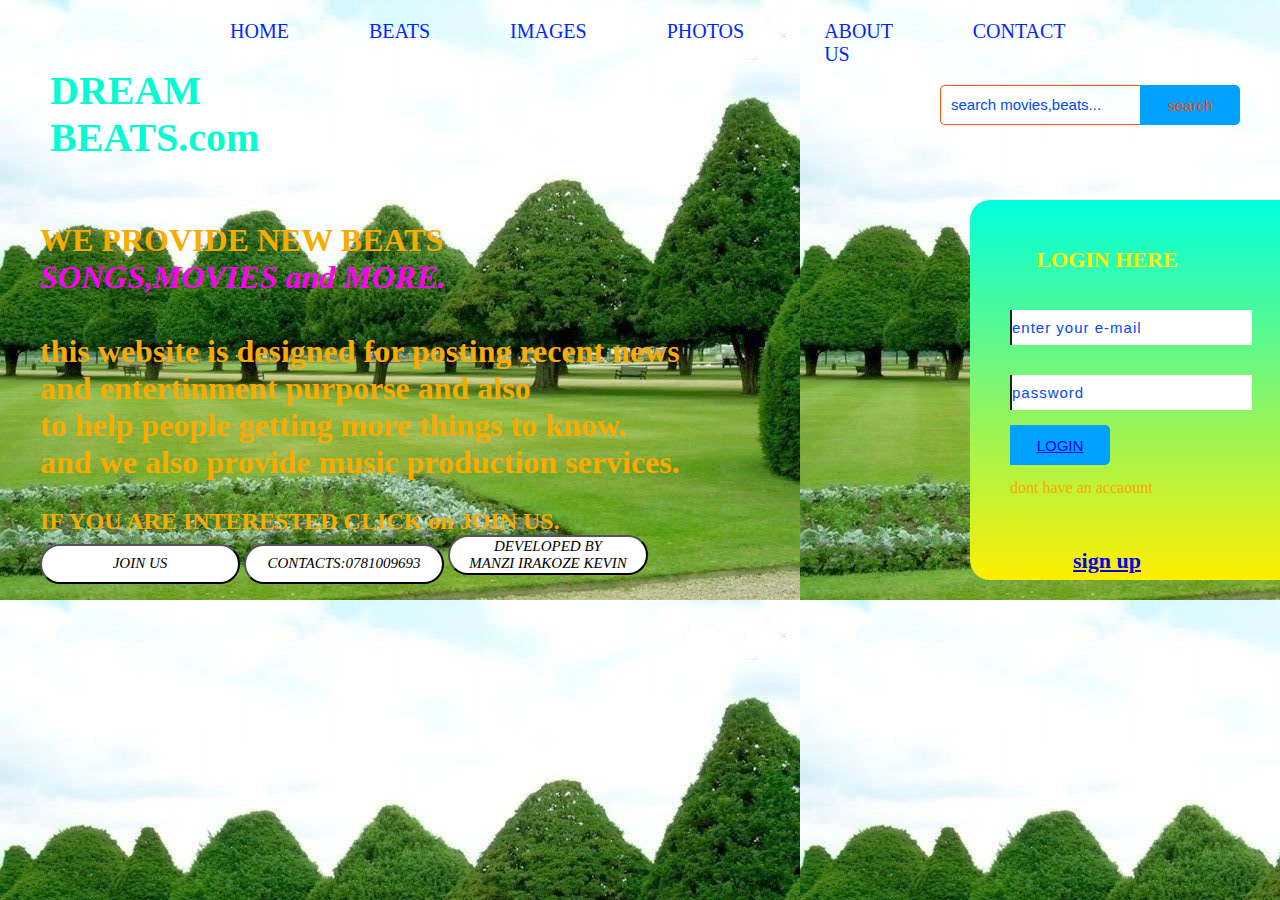
<file: index.html>
<!DOCTYPE html>
<html lang="en">
<head>
    <title>HOME OF BEATS</title>
    <link rel="stylesheet" href="style.css">
</head>
<body>
    <div class="main">
        <div class="navbar">
            <div class="icon">
                <h2 class="logo"><br>DREAM BEATS.com</h2>
            </div>

            <div class="menu">
                <ul>
                    <li><a href="#">HOME</a></li>
                    <li><a href="BEATS.html">BEATS</a></li>
                    <li><a href="IMAGES.html">IMAGES</a></li>
                    <li><a href="MOVIES.html">PHOTOS </a></li>
                    <li><a href="contacts.html">ABOUT US</a></li>
                    <li><a href="ABOUT.html">CONTACT</a></li>
                </ul>
                
            </div>
            
           <div class="search">
               <input class="srch" type="search"name="srch"placeholder="search movies,beats...">
               <a href="#"> <button class="btn">search</button></a>
           </div>

           <div class="content">
               <h1><br><br><br><br><br><br>WE PROVIDE NEW BEATS<br><span>SONGS,MOVIES and MORE.<br><br></span>this website is designed for posting recent news<br> and entertinment purporse and
            also<br>to help people getting more things to know.<br>and we also provide music production services. </h1>
               <H2><br>IF YOU ARE INTERESTED CLICK on JOIN US.</H2>

               <button class="cn"><a href="#">JOIN US</a></button>

               <button class="cn"><a href="#">CONTACTS:0781009693</a></button>

               <button class="cn"><a href="#">DEVELOPED BY<br>MANZI IRAKOZE KEVIN</a></button>



               <div class="foarm">
                   <h2>LOGIN HERE</h2>
                   <input class="email"name="email"placeholder="enter your e-mail">
                   <input class="password"name="password"placeholder="password">
                   <button class="btn"><a href="#">LOGIN</a></button>

                   <h2></h2><p class="link">dont have an accaount</p><br><h2><br>
                       <a href="#">sign up</a>
        
                  
                 
             </div>
            </div>
       
    
</body>
</html>
</file>
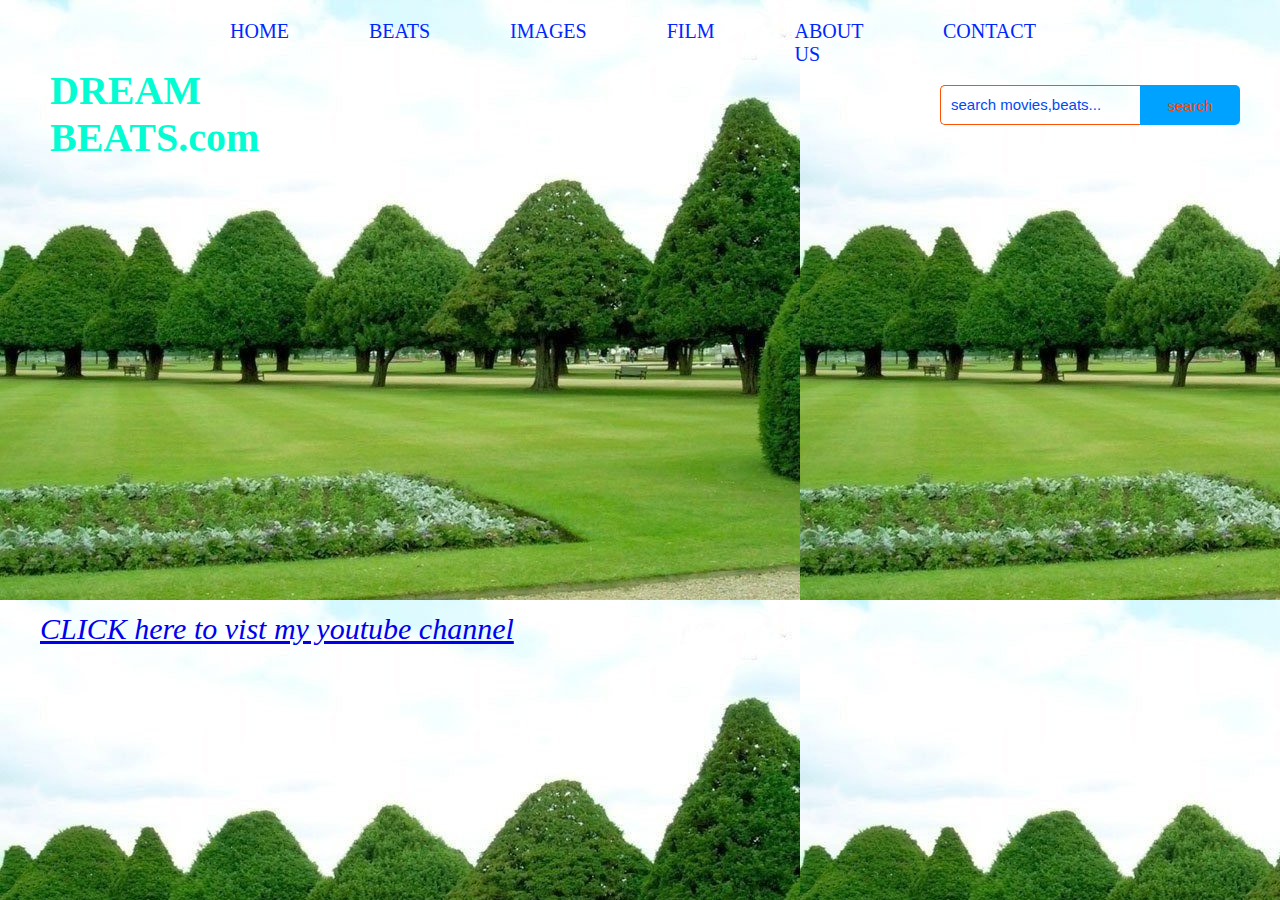
<file: contacts.html>
<!DOCTYPE html>
<html lang="en">
<head>
    <title>HOME OF BEATS</title>
    <link rel="stylesheet" href="style.css">
</head>
<body>
    <div class="main">
        <div class="navbar">
            <div class="icon">
                <h2 class="logo"><br>DREAM BEATS.com</h2>
            </div>

            <div class="menu">
                <ul>
                    <li><a href="index.html">HOME</a></li>
                    <li><a href="BEATS.html">BEATS</a></li>
                    <li><a href="IMAGES.html">IMAGES</a></li>
                    <li><a href="MOVIES.html">FILM</a></li>
                    <li><a href="#">ABOUT US</a></li>
                    <li><a href="ABOUT.html">CONTACT</a></li>
                </ul>
                
            </div>
            
           <div class="search">
               <input class="srch" type="search"name="srch"placeholder="search movies,beats...">
               <a href="#"> <button class="btn">search</button></a>
           </div>
      <div class="youtube">
          <a href="https://www.youtube.com/watch?v=9XUZZsU7mWc&t=15s"><br><br><br><br><br><br><br><br>
            <br><br><br><br><br><br><br><br><br><br><h1></h1>CLICK here to vist my youtube channel<h1></a>
      </div>
</body>
</html>
</file>
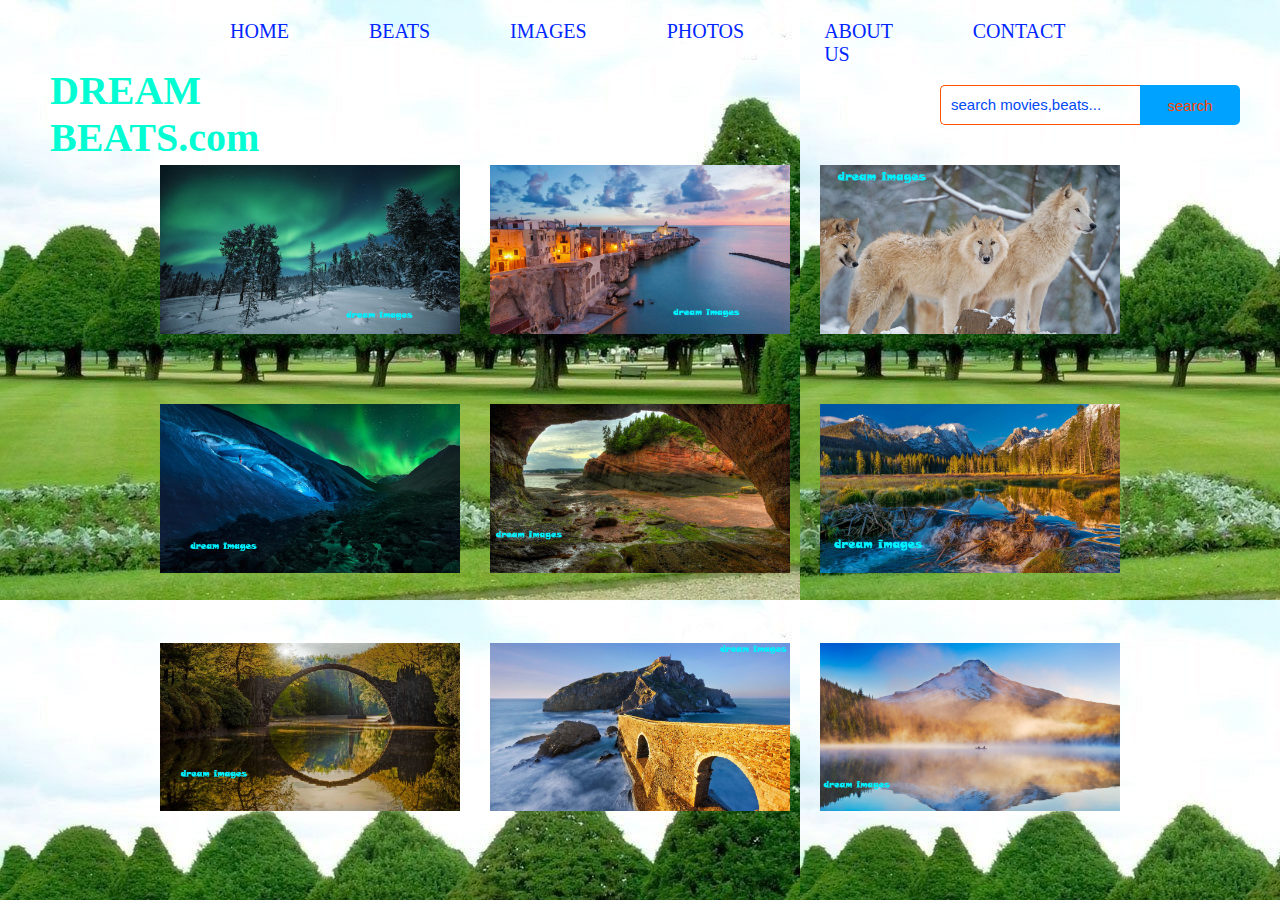
<file: IMAGES.html>
<!DOCTYPE html>
<html lang="en">
<head>
    <title>HOME OF BEATS</title>
    <link rel="stylesheet" href="style.css">
</head>
<body>
    <div class="main">
        <div class="navbar">
            <div class="icon">
                <h2 class="logo"><br>DREAM BEATS.com</h2>
            </div>

            <div class="menu">
                <ul>
                    <li><a href="index.html">HOME</a></li>
                    <li><a href="BEATS.html">BEATS</a></li>
                    <li><a href="#">IMAGES</a></li>
                    <li><a href="MOVIES.html">PHOTOS</a></li>
                    <li><a href="contacts.html">ABOUT US</a></li>
                    <li><a href="ABOUT.html">CONTACT</a></li>
                </ul>
                
            </div>
            
           <div class="search">
               <input class="srch" type="search"name="srch"placeholder="search movies,beats...">
               <a href="#"> <button class="btn">search</button></a>
           </div>
            <div class="full-img"id="fullImgbox">
               <img src="4.jpg"id="fullImg">
                <span onclick=" closefullImg()">X</span></div>
           <div class="image">
               <img src="4.jpg"onclick=" openfullImg(this.src)">
               <img src="1.jpg"onclick=" openfullImg(this.src)">
               <img src="2.jpg"onclick=" openfullImg(this.src)">
               <img src="3.jpg"onclick=" openfullImg(this.src)">
               <img src="5.jpg"onclick=" openfullImg(this.src)">
               <img src="6.jpg"onclick=" openfullImg(this.src)">
               <img src="7.jpg"onclick=" openfullImg(this.src)">
               <img src="8.jpg"onclick=" openfullImg(this.src)">
               <img src="9.jpg"onclick=" openfullImg(this.src)">
               
           </div>
       
    <script>
    var fullImgbox = document.getElementById("fullImgbox")
    var fullImg = document.getElementById("fullImg")

    function openfullImg(pic){
        fullImgbox.style.display="flex"
        fullImg.src= pic;
    }

    function  closefullImg(){
        fullImgbox.style.display="none"
    }

    </script>
</body>
</html>
</file>
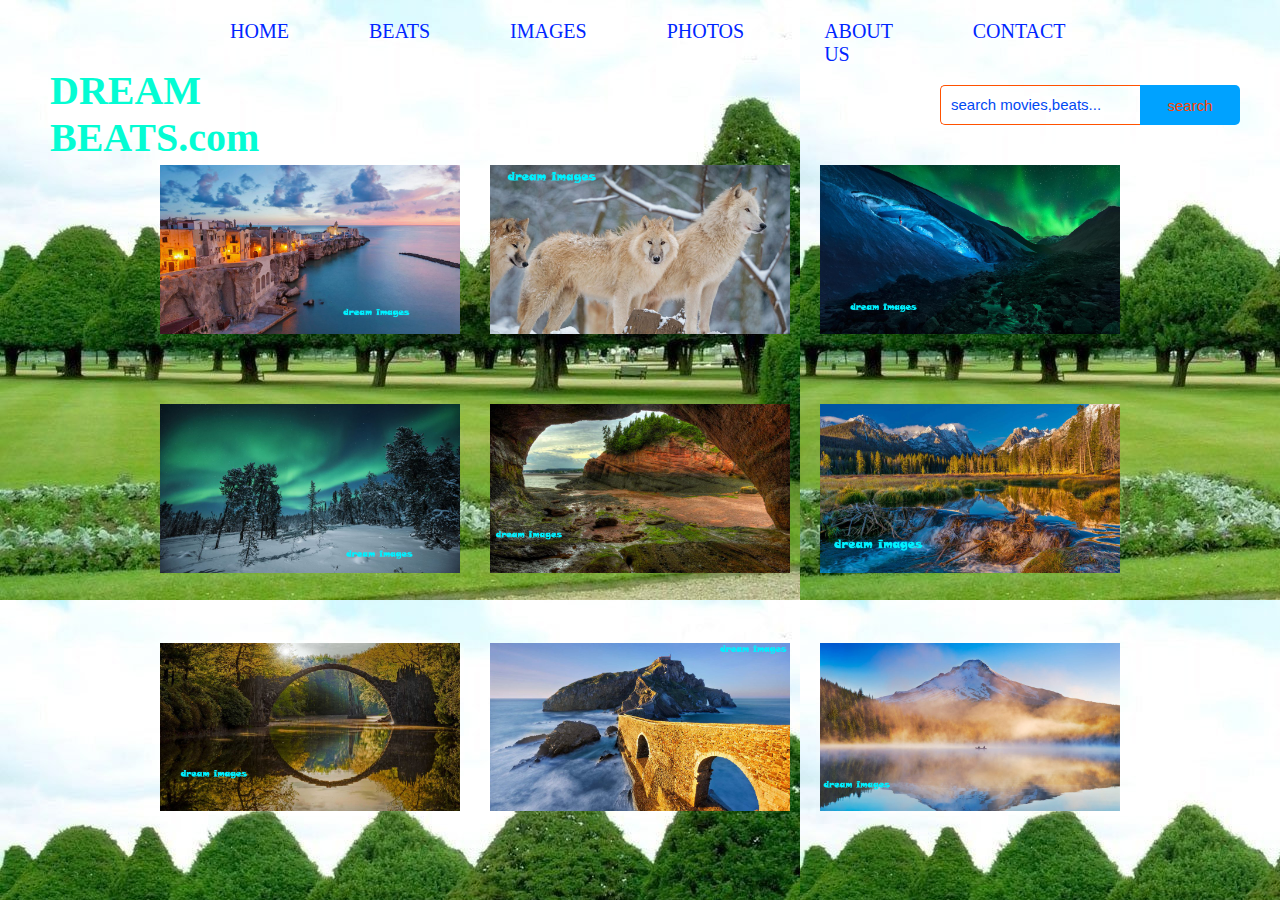
<file: MOVIES.html>
<!DOCTYPE html>
<html lang="en">
<head>
    <title>HOME OF BEATS</title>
    <link rel="stylesheet" href="style.css">
</head>
<body>
    <div class="main">
        <div class="navbar">
            <div class="icon">
                <h2 class="logo"><br>DREAM BEATS.com</h2>
            </div>

            <div class="menu">
                <ul>
                    <li><a href="index.html">HOME</a></li>
                    <li><a href="#">BEATS</a></li>
                    <li><a href="IMAGES.html">IMAGES</a></li>
                    <li><a href="IMAGES.html">PHOTOS</a></li>
                    <li><a href="contacts.html">ABOUT US</a></li>
                    <li><a href="BEATS.html">CONTACT</a></li>
                </ul>
                
            </div>
            
           <div class="search">
               <input class="srch" type="search"name="srch"placeholder="search movies,beats...">
               <a href="#"> <button class="btn">search</button></a>
           </div>
            <div class="full-img"id="fullImgbox">
               <img src="4.jpg"id="fullImg">
                <span onclick=" closefullImg()">X</span></div>
           <div class="image">
               <img src="1.jpg"onclick=" openfullImg(this.src)">
               <img src="2.jpg"onclick=" openfullImg(this.src)">
               <img src="3.jpg"onclick=" openfullImg(this.src)">
               <img src="4.jpg"onclick=" openfullImg(this.src)">
               <img src="5.jpg"onclick=" openfullImg(this.src)">
               <img src="6.jpg"onclick=" openfullImg(this.src)">
               <img src="7.jpg"onclick=" openfullImg(this.src)">
               <img src="8.jpg"onclick=" openfullImg(this.src)">
               <img src="9.jpg"onclick=" openfullImg(this.src)">
                  
               
           </div>
       
    <script>
    var fullImgbox = document.getElementById("fullImgbox")
    var fullImg = document.getElementById("fullImg")

    function openfullImg(pic){
        fullImgbox.style.display="flex"
        fullImg.src= pic;
    }

    function  closefullImg(){
        fullImgbox.style.display="none"
    }

    </script>
</body>
</html>
</file>
<file: style.css>
*{
    margin: 0;
    padding: 0;

}

.main{
    width: 100%;
    background: linear-gradient(to top, rgba(0, 0, 0, 0.5)50%),rgba(2, 245, 253, 0.616);
    background-position: var(400px);
    background-size: cover;
    background:url(0.jpg);
    height: 100vh;
}

.navbar{
    width: 1200px;
    height: 750px;
    margin: auto;
}

.icon{
    width: 150px;
    float: left;
    height: 70px;
}

.logo{
    color: rgb(4, 252, 211);
    font-size: 40px;
    font-family:Georgia, 'Times New Roman', Times, serif;
    padding-left: 10px;
    padding-top: 20px;
}

.menu{
    width: 400px;
    float: left;
    height: 70px;
  
}

ul{
   float: left;
   display: flex;
   justify-content: center;
   align-content: center;
}

ul li{
    list-style: none;
    margin: 40px;
    margin-top: 20px;
    font-size: 20px;
    font-family: Cambria, Cochin, Georgia, Times, 'Times New Roman', serif;
}

ul li a{
    text-decoration: goldenrod;
    color: rgb(0, 38, 255);
}
ul li a:hover{
        color: rgb(255, 0, 234)
    }

    
.search{
    width: 300px;
    float:left;
    margin-left: 900px;

}

.srch{
    font-family: Georgia, 'Times New Roman', Times, serif;
    width: 200px;
    height: 40px;
    background: transparent;
    border: 1px solid rgb(255, 81, 0);
    margin-top: 15px;
    color: rgb(0, 225, 255);
    border-right: none;
    font-size: 15px;
    float: left;
    padding: 10px;
    border-bottom-left-radius: 5px;
    border-top-left-radius: 5px;
}


.btn{
    width: 100px;
    height: 40px;
    background: rgb(0, 162, 255);
    border: 20px peru;
    margin-top: 15px;
    color: orangered;
    font-size: 15px;
    border-bottom-right-radius: 5px;
    border-top-right-radius: 5px;
}

.btn:hover{
    color:white;
    background-color: seagreen;
}

.btn :focus{
    outline: none;
}

.srch :focus{
    outline: none;
}

.content{
    width:auto;
    height: auto;
    margin: auto;
    color: rgb(246, 172, 0);

}

.content .par{
    padding-left: 10px;
    padding-bottom: 15px;
    font-family: Cambria, Cochin, Georgia, Times, 'Times New Roman', serif;
    letter-spacing: 1.2px;
    line-height: 30px;

}

.content.h1{
    font-family: initial;
    font-size: 34px;
    color: rgb(4, 252, 211);
    letter-spacing: 20px;
    margin-top: 10%;
}

.content .cn{
    width: 200px;
    height: 40px;
    background: rgb(255, 255, 255);
    border-top-left-radius: none;
    font-family: Cambria, Cochin, Georgia, Times, 'Times New Roman', serif;
    font-size: 15px;
   font-style: italic;
   float: inherit;
   border-top-left-radius: 40px;
   border-radius: 20px;
   cursor: pointer;
}

.content .cn a{
    text-decoration: none;
    color: black;
    transition: .5s ease;
}

.cn:hover{
    background-color: rgb(238, 255, 0);

}

.content span{
    color: rgb(255, 0, 242);
    font-style: oblique;
}

.foarm{
    width: 250px;
    height: 300px;
    background: linear-gradient(rgb(0, 255, 221),rgb(255, 238, 0));
    position:absolute;
    top:200px;
    left: 970px;
    border-radius: 20px;
    padding: 40px;
}

.foarm h2{
    width: 180px;
    font-family: Cambria, Cochin, Georgia, Times, 'Times New Roman', serif;
    text-align: center;
    color: rgb(255, 238, 0);
    font-size: 22px;
    background:transparent;
    border-radius: 10px;
    margin: 2px;
    padding: 5px;
}

.foarm input{
    width: 240px;
    height: 35px;
    background: white,rgb(30, 255, 0);
    border-bottom: 1px yellowgreen;
    border-top: none;
    border-right: none;
    border-right: none;
    color: rgb(0, 0, 0);
    font-size: 15px;
    letter-spacing: 1px;
    margin-top: 30px;
    font-family:Arial;
}

.foarm input .password :focus{
    outline: none;
}
 
::placeholder{
    color: rgb(0, 73, 243);
    font-family: 'Lucida Sans', 'Lucida Sans Regular', 'Lucida Grande', 'Lucida Sans Unicode', Geneva, Verdana, sans-serif;
}

.image{
    width: 80%;
    margin: 100px auto 50px;
    display: grid;
    grid-template-columns: repeat(auto-fit, minmax(250px,1fr));
    grid-gap: 30px;
}

.image img{
    width: 100%;
    cursor: pointer;
    margin-top: 40px;
}

.image img:hover{
    transform: scale(0.8)rotate(-15deg);
    border-radius: 20px;
    box-shadow: darkgreen;
}

.full-img{
    width: 100%;
    height: 100vh;
    background: rgb(0,0,0,0.9);
    position: fixed;
    top: 0;
    left: 0;
    display: none;
    align-items: center;
    justify-content: center;
    z-index: 100;
}

.full-img img{
    max-width: 500px;
    width: 500px;
}

.full-img span{
    position: absolute;
    top: 5%;
    right: 5%;
    font-size: 30px;
    color: #fff;
    cursor: pointer;
}

.text{
    font-size: 25px;
    font-family: sans-serif;
    color: orange;
}
.text span{
    font-size: 22px;
    font-family: Impact, Haettenschweiler, 'Arial Narrow Bold', sans-serif;
    color: rgb(208, 255, 0);
}
    
.youtube{
    font-size: 30px;
    font-style: italic;
    font-family: 'Trebuchet MS';
    color: rgb(0, 255, 149);
}

.youtube.h1{
    color: rgb(238, 255, 0);
}

.follow .foll{
    width: 200px;
    height: 75px;
    background: rgb(166, 246, 134);
    border-top-left-radius:25px;
    font-family: Cambria, Cochin, Georgia, Times, 'Times New Roman', serif;
    font-size: 15px;
   font-style: italic;
   float: inherit;
   border-top-left-radius: 40px;
   border-radius: 50px;
   cursor: pointer;
}

.content .foll a{
    text-decoration: none;
    color: rgb(0, 255, 213);
    transition: .5s ease;
}

.foll:hover{
    background-color: rgb(35, 236, 0);

}
</file>
